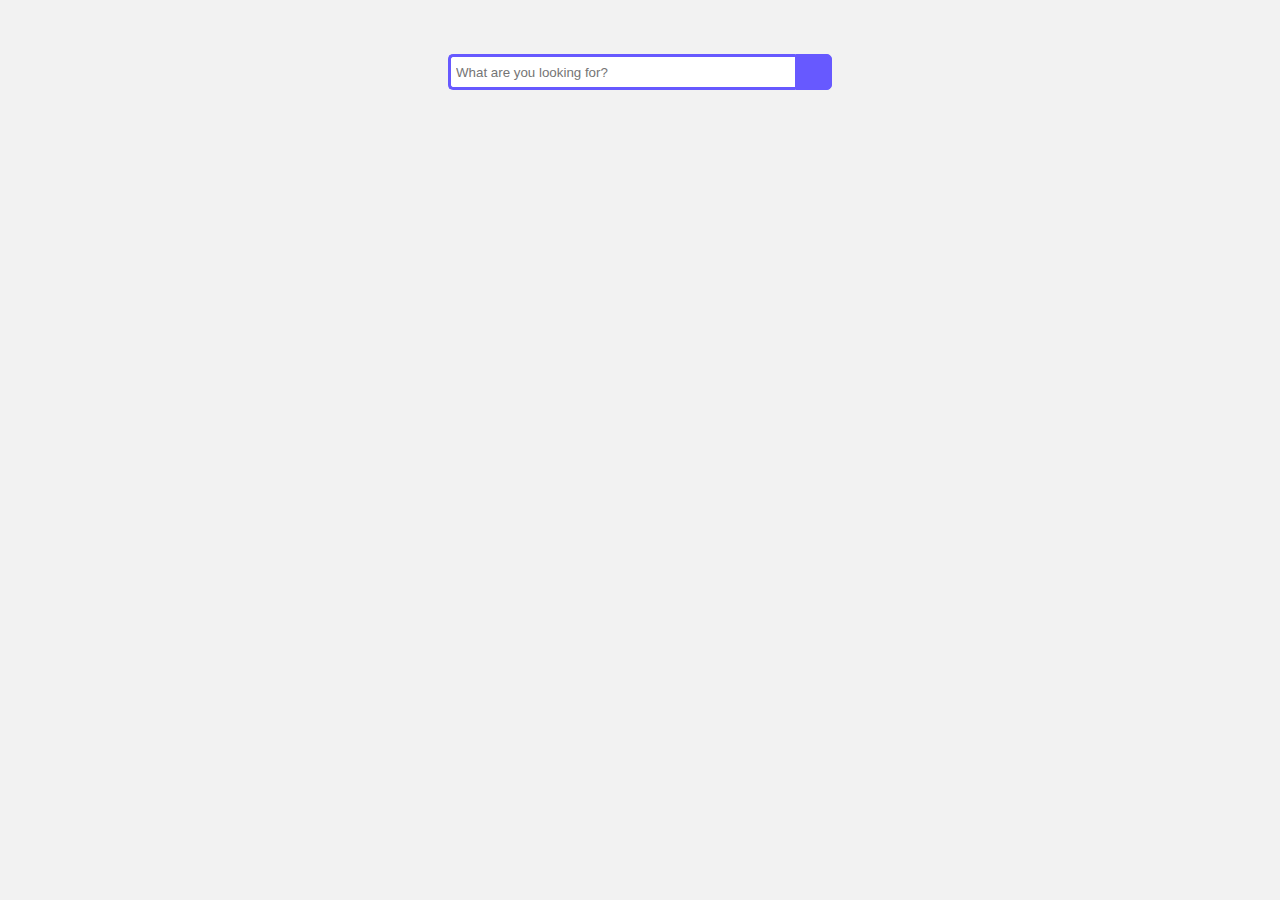
<file: JSA3/index.html>
<!DOCTYPE html>
<html lang="en">
  <link>
    <meta charset="UTF-8" />
    <meta name="viewport" content="width=device-width, initial-scale=1.0" />
    <link rel="stylesheet" href="styles.css"/>
    <title>JSA - Buổi 2</title>
  </head>
  <body>
    <div class="wrap">
      <div class="search">
        <input
          id="search-input"
          type="text"
          class="searchTerm"
          placeholder="What are you looking for?"
        />
        <button id="search" type="submit" class="searchButton">
          <i class="fa fa-search"></i>
        </button>
      </div>
    </div>

    <div id="products"></div>

    <script src="app.js"></script>
  </body>
</html>
</file>
<file: JSA3/styles.css>
/* @import url(https://fonts.googleapis.com/css?family=Open+Sans); */

body{
  background: #f2f2f2;
  font-family: 'Open Sans', sans-serif;
}

.search {
  width: 100%;
  position: relative;
  display: flex;
}

.searchTerm {
  width: 100%;
  border: 3px solid #6759ff;
  border-right: none;
  padding: 5px;
  height: 20px;
  border-radius: 5px 0 0 5px;
  outline: none;
  color: #6759ff;
}

.searchTerm:focus{
  color: #6759ff;
}

.searchButton {
  width: 40px;
  height: 36px;
  border: 1px solid #6759ff;
  background: #6759ff;
  text-align: center;
  color: #fff;
  border-radius: 0 5px 5px 0;
  cursor: pointer;
  font-size: 20px;
}

.wrap{
  width: 30%;
  position: absolute;
  top: 8%;
  left: 50%;
  transform: translate(-50%, -50%);
}

#products {
  max-width: 1200px;
  margin: auto;
  display: grid;
  grid-template-columns: auto auto auto;
  grid-column-gap: 1em;
  grid-row-gap: 1em;
  padding: 8em 0;
}

.card {
  background-color: #ffffff;
  max-width: 18em;
  padding: 1em;
  border-radius: 5px;
  box-shadow: 1em 2em 2.5em rgba(1, 2, 68, 0.08);
}

.image-container {
  text-align: center;
}

img {
  max-width: 100%;
  object-fit: contain;
  height: 15em;
}

.container {
  padding-top: 1em;
  color: #110f29;
}

.container h5 {
  font-weight: 500;
}

.hide {
  display: none;
}

@media screen and (max-width: 720px) {
  img {
    max-width: 100%;
    height: 10em;
  }
  
  #products {
    grid-template-columns: auto auto;
    grid-column-gap: 1em;
  }
}
</file>
